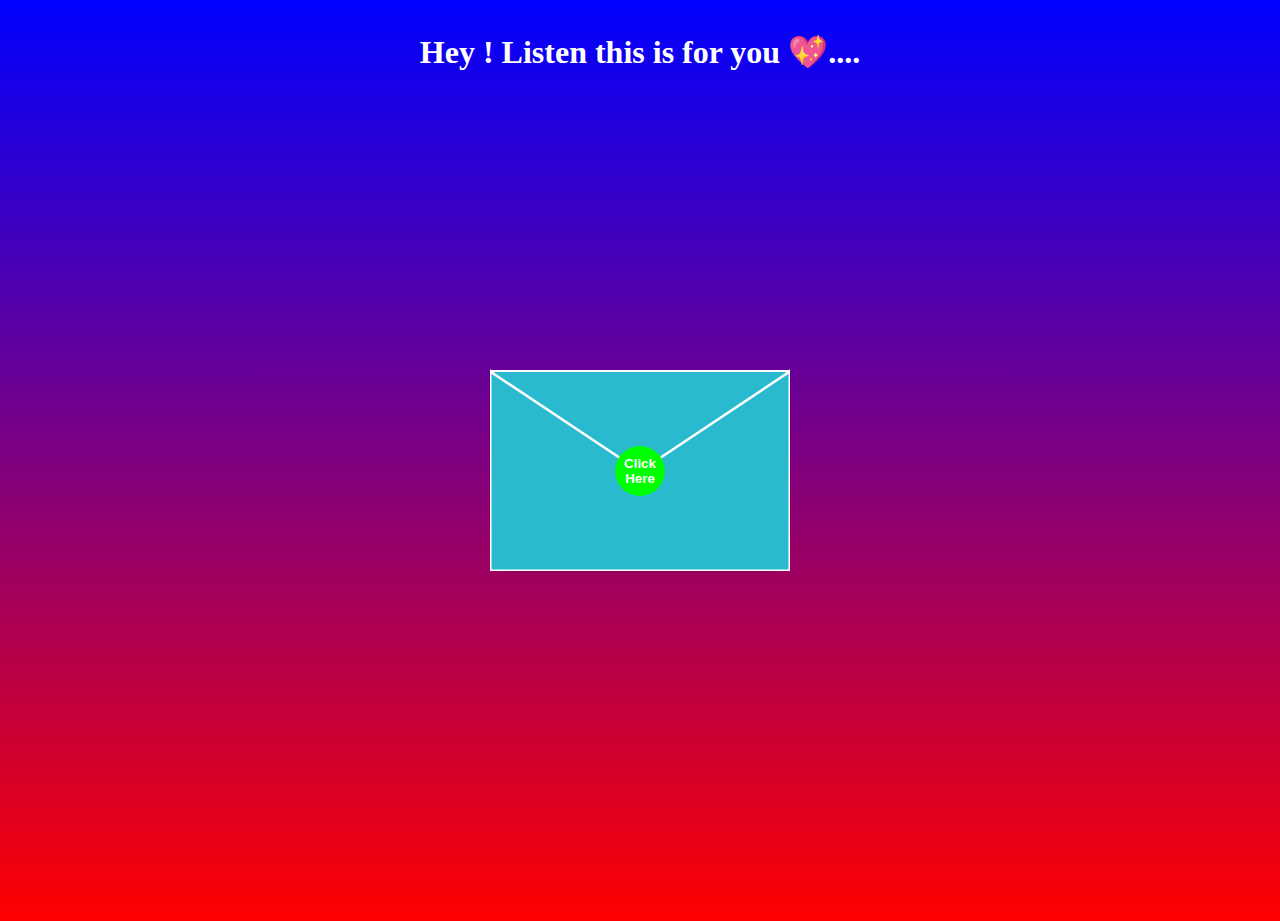
<file: index.html>
<!DOCTYPE html>
<html>
  <head>
    <meta name="viewport" content="width=device-width, initial-scale=1" />
    <title>Happy Birthday Ranveer</title>
    <link rel="stylesheet" href="open.css" />
    <script>
      function openUp() {
        const $opentop = document.querySelector("#opentop");
        const $top = document.querySelector("#top");
        const $front = document.querySelector("#front");
        const $back = document.querySelector("#back");
        const $letter = document.querySelector("#letter");
        const $button = document.querySelector("button");

        $opentop.beginElement();
        $top.style.zIndex = 2;

        $top.classList.add("animate");
        $front.classList.add("animate");
        $back.classList.add("animate");
        $button.classList.add("animate");
        $letter.classList.add("animate");
      }
    </script>
  </head>
  <body>
    <div class="text">
      <h1>Hey ! Listen this is for you 💖....</h1>
    </div>
    <div id="envelope">
      <div id="back">
        <svg
          xmlns="http://www.w3.org/2000/svg"
          xmlns:xlink="http://www.w3.org/1999/xlink"
          height="300"
          width="300"
        >
          <polygon
            points="0,100 300,100 300,300 0,300"
            style="fill: #4a274a; stroke: none; stroke-width: 0"
          />
        </svg>
      </div>
      <div id="front">
        <svg
          xmlns="http://www.w3.org/2000/svg"
          xmlns:xlink="http://www.w3.org/1999/xlink"
          height="300"
          width="300"
        >
          <polygon
            points="0,100 150,200 300,100 300,300 0,300"
            style="fill: #2abad0; stroke: #ffffff; stroke-width: 3"
          />
        </svg>
      </div>
      <div id="top">
        <svg
          xmlns="http://www.w3.org/2000/svg"
          xmlns:xlink="http://www.w3.org/1999/xlink"
          height="300"
          width="300"
        >
          <polygon
            points="0,100 150,200 300,100"
            style="fill: #2abad0; stroke: #ffffff; stroke-width: 2"
          >
            <animate
              id="opentop"
              attributeName="points"
              dur="0.5s"
              fill="freeze"
              begin="indefinite"
              from="0,100 150,200 300,100"
              to="0,100 150,0 300,100"
            />
          </polygon>
        </svg>
      </div>

      <div id="letter">
        <h1>For My <span>Best Friend</span></h1>

        <!-- <img src="https://i.postimg.cc/5yZQnDpb/ukraine-7424066-640.webp" />-->
        <p>
            Happy Birthday to my incredible best friend! 🎉 
            <br>On this special day, I want to take a moment to celebrate the amazing person you are. 
            <br>Your presence in my life brings so much joy, laughter, and warmth. 
            <br>From the countless adventures we've shared to the moments of support during challenging times, 
            <br>I am grateful for every memory we've created together. 
            <br>Your kindness, loyalty, and genuine friendship mean the world to me. 
            <br>May this year bring you all the happiness, success, and love you deserve. 
            <br>Here's to another year of laughter, growth, and unforgettable moments with the best friend anyone could ask for! 
            <br>Cheers to you, and have an absolutely fantastic birthday! 🎂🎈
          <a href="new.html">Click Here</a>
        </p>
      </div>
      <button onclick="openUp()">Click Here</button>
    </div>
  </body>
</html>
</file>
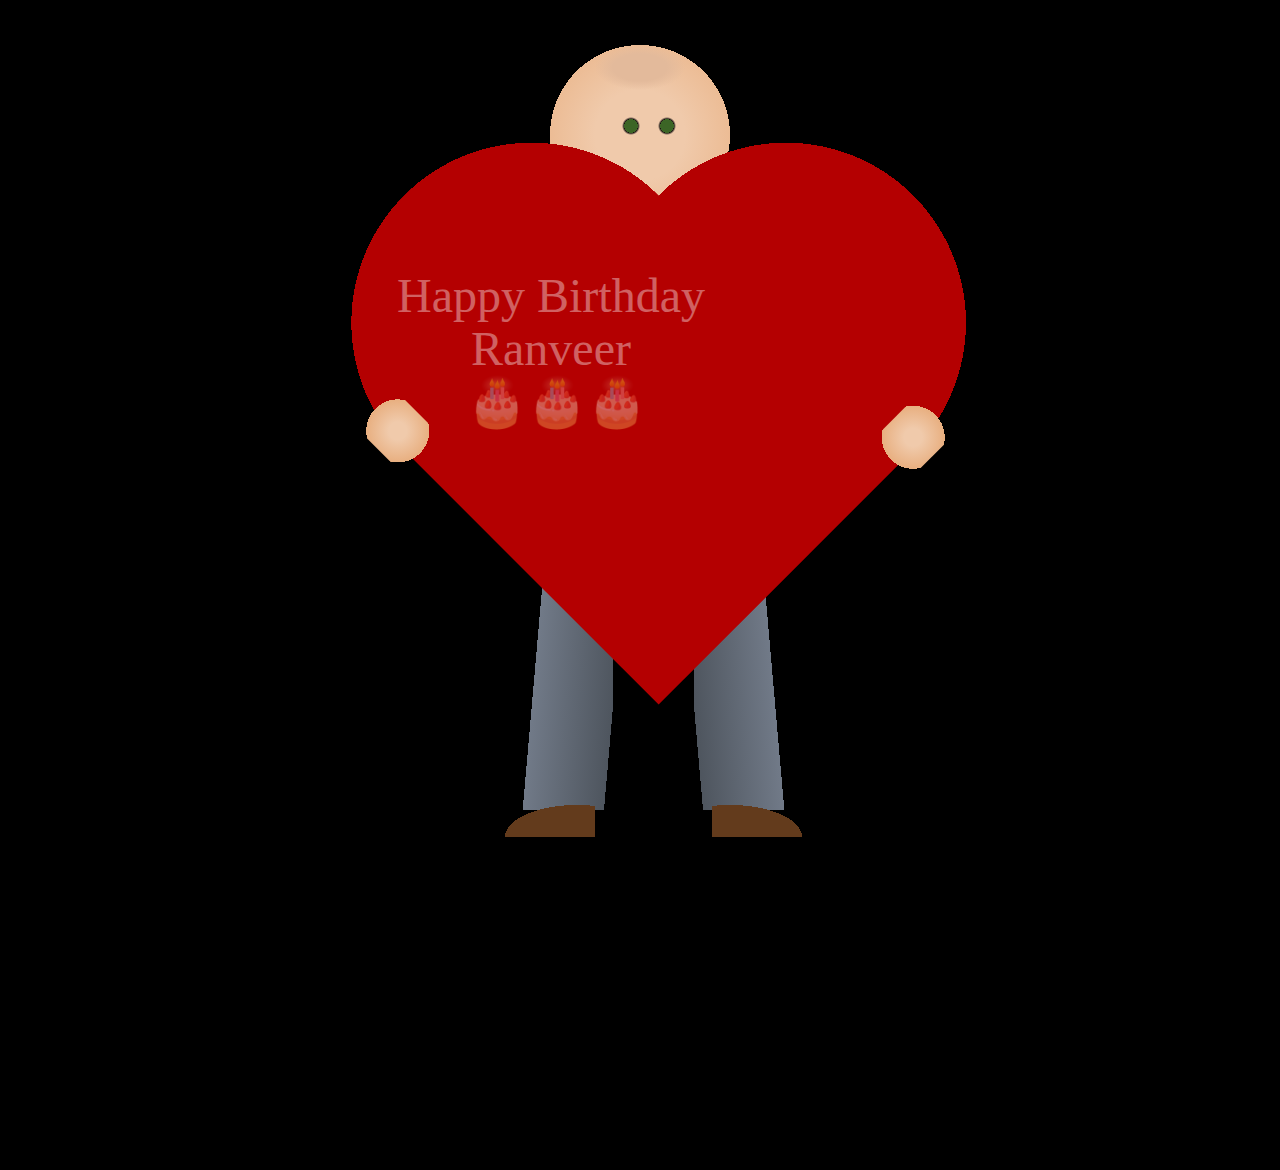
<file: new.html>
<!DOCTYPE html>
<html lang="en">
  <head>
    <meta charset="UTF-8" />
    <meta name="viewport" content="width=device-width, initial-scale=1.0" />
    <title>Happy Birthday Ranveer</title>
    <link rel="stylesheet" href="style.css" />
  </head>
  <body>
    <div class="heart">
      <i class="fa-solid fa-heart"></i>
    </div>
    <div class="beloved"></div>
  </body>
</html>
</file>
<file: open.css>
body {
    margin: 0;
    position: relative;
    width: 100vw;
    height: 100vh;
    overflow-y: hidden;
    background-image: linear-gradient(0deg, #ff0000 0%, #0000ff 100%);
  }
  
  #envelope {
    position: absolute;
    top: calc(50vh - 200px);
    left: calc(50vw - 150px);
    width: 300px;
    height: 300px;
  }
  
  #envelope > * {
    position: absolute;
    top: 0;
    left: 0;
    display: none;
  }
  
  #back {
    display: block;
    z-index: 0;
  }
  
  #front {
    display: block;
    z-index: 10;
  }
  
  #top {
    display: block;
    z-index: 11;
  }
  
  #top.animate,
  #front.animate,
  #back.animate,
  #envelope button.animate {
    opacity: 0;
    transition: opacity 1s;
    transition-delay: 1s;
  }
  
  #letter {
    display: flex;
    flex-direction: column;
    justify-content: space-around;
    align-items: center;
    background-color: rgb(255, 255, 255);
    padding: -40px;
    margin-bottom: -5px;
    z-index: 5;
    left: 15px;
    right: 15px;
    bottom: 5px;
    top: 105px;
  
    box-shadow: 0px 1px 3px 0px rgba(0, 0, 0, 0.1),
      0px 1px 2px 0px rgba(0, 0, 0, 0.06);
    overflow: hidden;
    font-size: 16px;
  }
  h1 {
    padding-top: 12px;
  }
  h1 span {
    color: red;
  }
  p {
    font-size: 17px;
    padding: 2px;
    line-height: 20px;
  }
  #letter img {
    background-size: cover;
  }
  #letter.animate {
    animation: makebig 2s forwards;
    animation-delay: 1s;
  }
  
  @keyframes makebig {
    0% {
      top: 105px;
      left: 15px;
      right: 15px;
      bottom: 5px;
      font-size: 16px;
    }
    33% {
      top: -100px;
      left: 15px;
      right: 15px;
      bottom: 150px;
      font-size: 16px;
    }
    100% {
      top: -0px;
      left: -55px;
      right: -25px;
      bottom: -100px;
      font-size: 24px;
    }
  }
  
  #letter h1 {
    font-size: inherit;
  }
  
  #letter h2 {
    font-size: inherit;
  }
  
  #letter img {
    height: 50%;
  }
  a {
    color: red;
  }
  #envelope button {
    display: block;
    z-index: 15;
    width: 50px;
    height: 50px;
    border-radius: 50%;
    border: none;
    background-color: #00ff00;
    font-weight: bold;
    text-align: center;
    color: white;
    cursor: pointer;
    top: calc(200px - 25px);
    left: calc(150px - 25px);
    transition: transform 1s, background-color 1s, color 1s;
  }
  
  #envelope button:hover {
    background-color: white;
    transform: scale(1.5);
    color: #00ff00;
    transition: transform 1s, background-color 1s, color 1s;
  }
  .text h1 {
    color: rgb(255, 255, 255);
    text-align: center;
  }
</file>
<file: style.css>
*,
*:before,
*:after {
  padding: 0;
  margin: 0;
  box-sizing: border-box;
}

body {
  width: 100vw;
  height: 100vh;
  display: flex;
  justify-content: center;
  align-items: center;
  margin: 0 auto;
  overflow-y: hidden;
  background: linear-gradient(180deg, #000000 15%, #000000 100%);
}

div:before,
div:after {
  display: block;
  content: "";
  position: absolute;
}

div.beloved {
  width: 100vmin;
  height: 100vmin;
  left: -5vmin;
  margin: 0 auto;
  display: flex;
  z-index: -99;
  position: relative;
  background: radial-gradient(ellipse, #e3ba9b 3vmin, transparent 5vmin) 50vmin
      5vmin/10vmin 5vmin no-repeat,
    radial-gradient(circle, #3c6526 0.75vmin, black 0.75vmin, transparent 1vmin)
      52vmin 12vmin/4vmin 4vmin no-repeat,
    radial-gradient(circle, #3c6526 0.75vmin, black 0.75vmin, transparent 1vmin)
      56vmin 12vmin/4vmin 4vmin no-repeat,
    radial-gradient(circle, #f0caab 5vmin, #ecbc95 10vmin, transparent 10vmin)
      45vmin 5vmin/20vmin 20vmin no-repeat,
    radial-gradient(ellipse at 90% 100%, #633b1c 8vmin, transparent 8vmin)
      30vmin 85vmin/20vmin 8vmin no-repeat,
    radial-gradient(ellipse at 10% 100%, #633b1c 8vmin, transparent 8vmin)
      63vmin 85vmin/20vmin 8vmin no-repeat,
    linear-gradient(
        -85deg,
        transparent 1vmin,
        #4e555e 1vmin,
        #717a88 10vmin,
        transparent 10vmin
      )
      37vmin 60vmin/15vmin 30vmin no-repeat,
    linear-gradient(
        85deg,
        transparent 1vmin,
        #4e555e 1vmin,
        #717a88 10vmin,
        transparent 10vmin
      )
      61vmin 60vmin/15vmin 30vmin no-repeat;
}

div.beloved:before {
  width: 100vmin;
  height: 100vmin;
  z-index: 50;
  display: flex;
  position: absolute;
  transform: rotate(45deg);
  background: radial-gradient(
        circle,
        #f0caab 1vmin,
        #e8af80 3.5vmin,
        transparent 3.5vmin
      )
      29vmin 61vmin/8vmin 6vmin no-repeat,
    radial-gradient(circle, #f0caab 1vmin, #e8af80 3.5vmin, transparent 3.5vmin)
      71vmin 20vmin/6vmin 8vmin no-repeat,
    radial-gradient(circle, #b40001 20vmin, transparent 20vmin) 35vmin 5vmin/40vmin
      40vmin no-repeat,
    radial-gradient(circle, #b40001 20vmin, transparent 20vmin) 15vmin 25vmin/40vmin
      40vmin no-repeat,
    linear-gradient(90deg, #b40001 50vmin, transparent 50vmin) 35vmin 25vmin/40vmin
      40vmin no-repeat;
}

div.beloved:after {
  width: 100vmin;
  height: 100vmin;
  top: 30vmin;
  left: 28vmin;
  z-index: 50;
  display: flex;
  position: absolute;
  white-space: pre;
  content: "Happy Birthday \a Ranveer \a 🎂🎂🎂";

  text-align: center;
  line-height: 1.1;
  color: #ffffff;
  opacity: 0.38;
  font-family: "Architects Daughter", cursive;
  font-size: 48px;
}

div.beloved:before {
  animation: floatturn 10s ease-out infinite;
}

@keyframes floatturn {
  50% {
    transform: rotateZ(45deg) translateY(-3vmin);
  }
}
div.beloved:after {
  animation: float 10s ease-out infinite;
}

@keyframes float {
  50% {
    transform: translateX(3vmin) translateY(-3vmin);
  }
}
</file>
